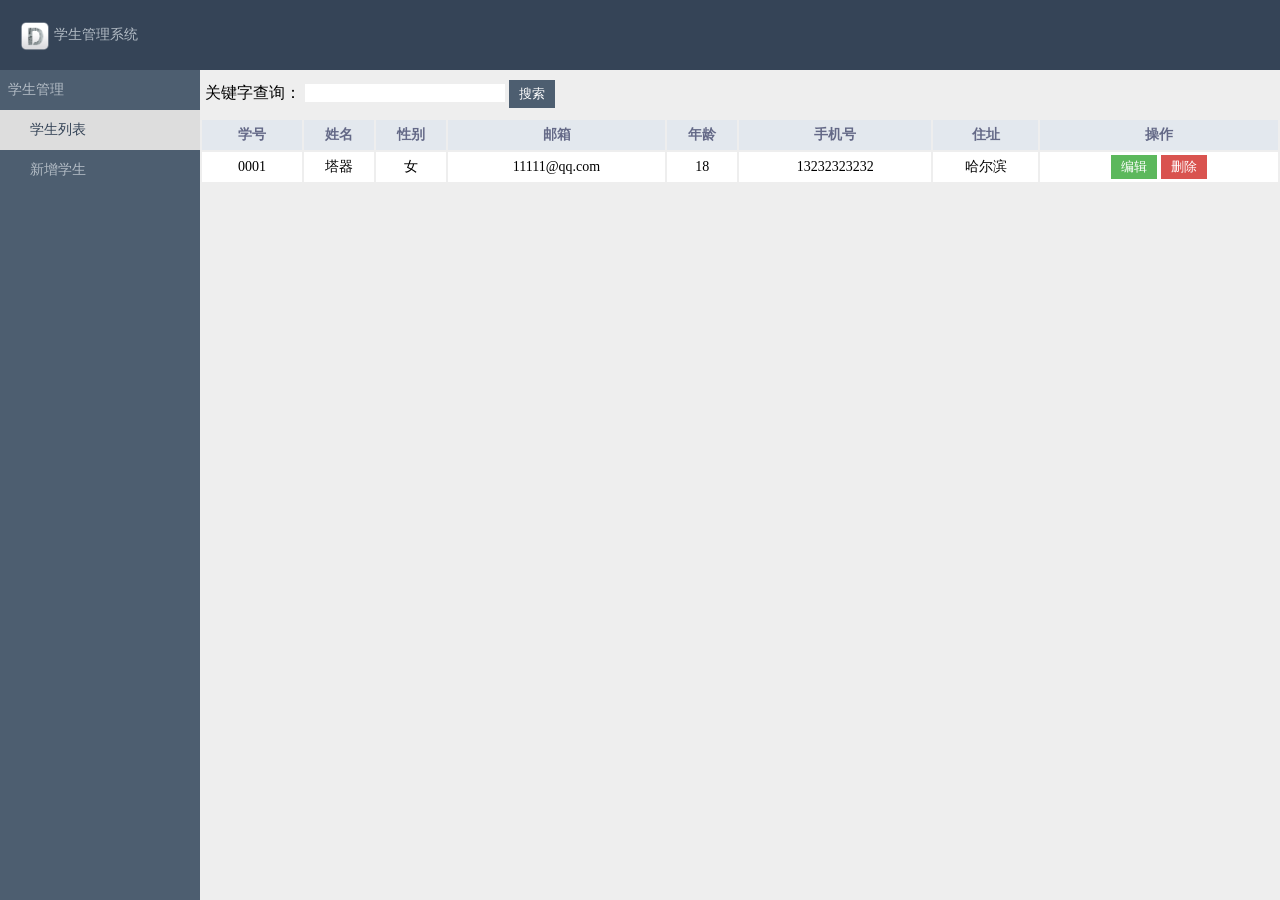
<file: index.html>
<!DOCTYPE html>
<html lang="en">
<head>
    <meta charset="UTF-8">
    <meta name="viewport" content="width=device-width, initial-scale=1.0">
    <meta http-equiv="X-UA-Compatible" content="ie=edge">
    <title>Document</title>
    <link rel="stylesheet" href="./index.css">
    <link rel="stylesheet" href="./turnpage/index.css">
    <link rel="icon" href="./images/logo.ico">
</head>
<body>
     <div class="header">
         <div class="logo">
             <img src="./images/logo.png" alt="渡一教育">
             <span>学生管理系统</span>
         </div>
     </div>
     <div class="menu">
         <dl class="menu-list">
             <dt>学生管理</dt>
             <dd class="active" data-id="student-list">学生列表</dd>
             <dd data-id="student-add">新增学生</dd>
         </dl>
     </div>
     <div class="content">
        <div id="student-add" >
            <form id="student-add-form" >
                <div><label for="name">姓名</label><input id="name" name="name" type="text"></div>
                <div><label for="sex">性别</label><input type="radio" name="sex" id="male" value="0" checked>
                    <label for="male" class="sex" >男</label><input type="radio" name="sex" value="1" id="female">
                    <label for="female" class="sex">女</label>
                </div>
                <div><label for="email">邮箱</label><input type="text" name="email" id="email"></div>
                <div><label for="number">学号</label><input type="text" id="number" name="sNo"></div>
                <div><label for="birth">出生年</label><input type="text" id="birth" name="birth"></div>
                <div><label for="phone">手机号</label><input type="text" id="phone" name="phone"></div>
                <div><label for="address">住址</label><input type="text" id="address" name="address"></div>
                <div><label for=""></label>
                
                    <input type="submit" id="student-add-btn" class="btn" value="提交">
                    <input type="reset" class="btn" value="重置">
                </div>
            </form>
        </div>
        <div id="student-list">
            <div class="search">
                <label for="search-inp">关键字查询：</label>
                <input type="text" id="search-inp">
                <button id="search-btn">搜索</button>
            </div>
            <table>
                <thead>
                    <tr>
                        <th width="100" >学号</th>
                        <th>姓名</th>
                        <th>性别</th>
                        <th>邮箱</th>
                        <th>年龄</th>
                        <th>手机号</th>
                        <th>住址</th>
                        <th>操作</th>
                    </tr>
                </thead>
                <tbody id="tbody">
                    <tr>
                        <td>0001</td>
                        <td>塔器</td>
                        <td>女</td>
                        <td>11111@qq.com</td>
                        <td>18</td>
                        <td>13232323232</td>
                        <td>哈尔滨</td>
                        <td>
                            <button class="btn edit">编辑</button>
                            <button class="btn delete">删除</button>
                        </td>
                    </tr>
                </tbody>
            </table>
            <div id="page"></div>
            <div class="modal">
                <div class="mask"></div>
                <div class="modal-content">
                    <h3>编辑表单</h3>
                    <form id="studnet-edit-form" >
                        <div><label for="edit-name">姓名</label><input id="edit-name" type="text" name="name"></div>
                        <div><label for="sex">性别</label><input type="radio" name="sex" id="edit-male" value="0" checked>
                            <label for="edit-male" class="sex" >男</label><input type="radio" name="sex" value="1" id="edit-female">
                            <label for="edit-female" class="sex">女</label>
                        </div>
                        <div><label for="edit-email">邮箱</label><input name="email" type="text" id="edit-email"></div>
                        <div><label for="edit-number">学号</label><input name="sNo" readonly type="text" id="edit-number"></div>
                        <div><label for="edit-birth">出生年</label><input name="birth" type="text" id="edit-birth"></div>
                        <div><label for="edit-phone">手机号</label><input name="phone" type="text" id="edit-phone"></div>
                        <div><label for="edit-address">住址</label><input type="text" name="address" id="edit-address"></div>
                        <div><label for=""></label>
                            <input type="submit" id="student-edit-btn" class="btn" value="提交">
                        </div>
                    </form>
                </div>
            </div>
        </div>
     </div>
     <script src="./jquery-3.3.1.js"></script>
     <script src="./turnpage/index.js"></script>
     <script src="./jqIndex.js"></script>
</body>
</html>
</file>
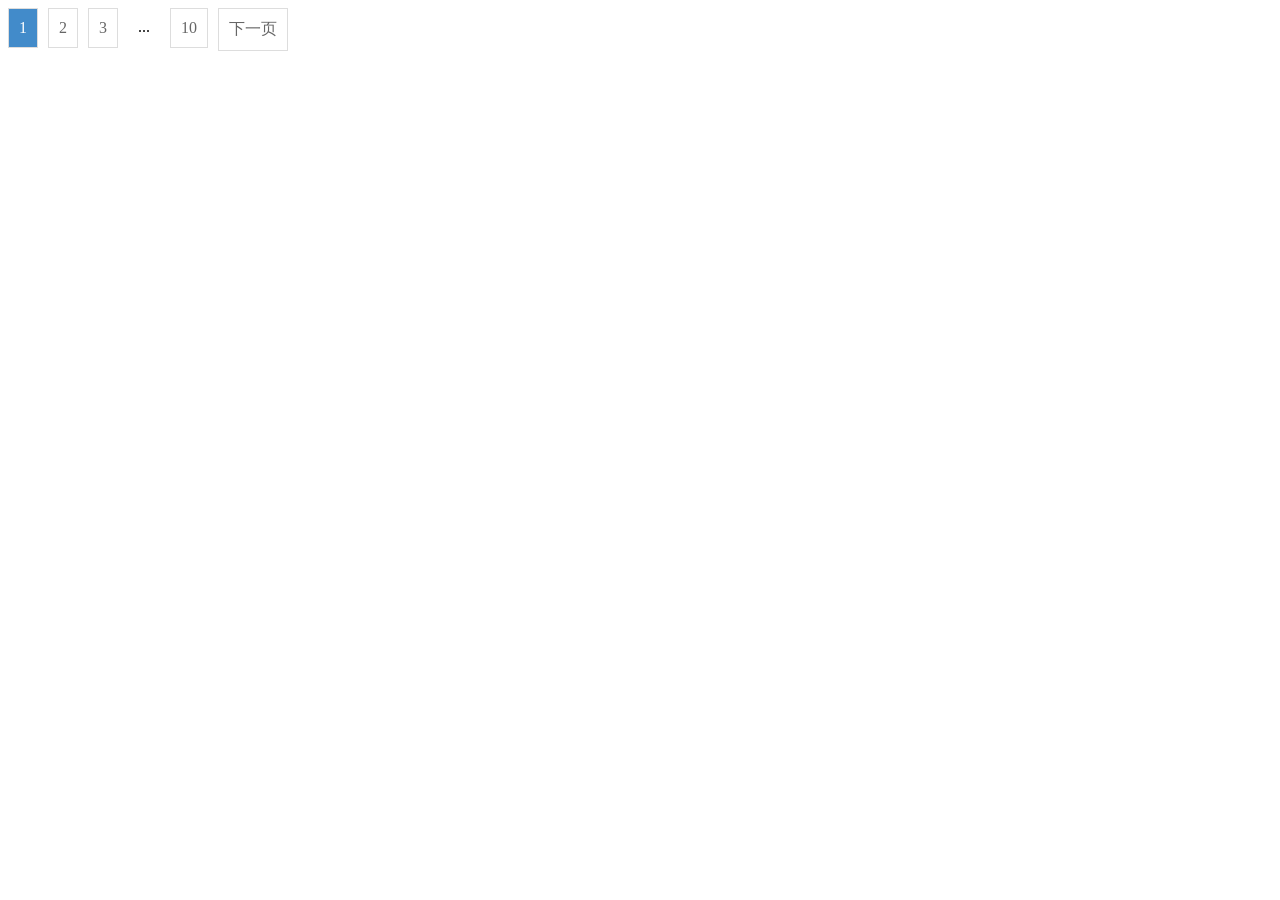
<file: turnpage/index.html>
<!DOCTYPE html>
<html lang="en">
<head>
  <meta charset="UTF-8">
  <meta name="viewport" content="width=device-width, initial-scale=1.0">
  <meta http-equiv="X-UA-Compatible" content="ie=edge">
  <title>Document</title>
  <link rel="stylesheet" href="./index.css">
</head>
<body>
    <div class="demo"></div>
    <script src="../jquery-3.3.1.js"></script>
    <script src="./index.js"></script>
    <script>
      $('.demo').turnpage({
        nowPage: 1,
        allPage: 10,
        changePage: function (page) {
          console.log(page)
        }
      })
    </script>
</body>
</html>
</file>
<file: index.css>
* {
    padding: 0;
    margin: 0;
}
html , body{
    height: 100%;
    overflow: hidden;
}
.header {
    height: 70px;
    background-color: #354457;
    line-height: 70px;
}
.header .logo {
    width: 200px;
    color: #b3bcc5;
    font-size: 14px;
    margin-left: 20px;
}
.header .logo img {
    width: 30px;
    height: 30px;
    vertical-align: middle;
}
.menu {
    width: 200px;
    height: calc(100% - 70px);
    background-color: #4d5e70;
    color: #b3bcc5;
    font-size: 14px;
    line-height: 40px;
    float: left;
}
.menu dl dt {
    padding-left: 8px;
}
.menu dl dd {
    padding-left: 30px;
    cursor: pointer;
}
.menu dl dd:hover {
    color: #354457;
    background-color: rgba(255, 255, 255, 0.5);
}
.menu dl dd.active {
    background-color: #ddd;
    color: #354457;
}
.content {
    /* calc() 用来计算不同的单位值
     */
    width: calc(100% - 200px);
    height:  calc(100% - 70px);
    float: left;
    background-color: #eee;
    position: relative;
}
.content > div {
    display: none;
    position: absolute;
    width: 100%;
    height: 100%;
}
.content div.content-active {
    display: block;
}
.content form {
    width: 450px;
    margin: 100px auto;
}
form label {
    width: 100px;
    text-align: right;
    display: inline-block;
    margin-right: 10px;
}
form label.sex {
    width: 20px;
}
form > div {
    margin: 10px;
}
#student-add-form .btn {
    padding: 5px 25px;
}
#student-list table {
    width: 100%;
    text-align: center;
    line-height: 30px;
    font-size: 14px;
}
#student-list table thead {
    background-color: #e3e8ee;
    color: #646987;
}
#student-list table tbody {
    background-color: #fff;
}

#student-list table .btn {
    border: none;
    outline: none;
    padding: 3px 10px;
    color: #fff;
}
#student-list table .btn.edit {
    background-color: #5cb85c;
}
#student-list table .btn.delete {
    background-color: #d9534f;
}
.modal {
    display: none;
    position: fixed;
    right: 0;
    left: 0;
    top: 0;
    bottom: 0;
}
.modal-content {
    position: absolute;
    left: 50%;
    top: 50%;
    margin-left: -250px;
    margin-top: -225px;
    width: 500px;
    height: 450px;
    background-color: #fff;
}
.mask {
    position: fixed;
    left: 0;
    top: 0;
    bottom: 0;
    right: 0;
    background-color: rgba(0, 0, 0, 0.5);
}
.content h3 {
    padding: 16px 30px;
}
#student-edit-form {
    margin-top: 0;;
}

.content #student-list {
    display: block;
}
.search {
    padding: 10px 5px;
}
.search #search-inp {
    border: none;
    outline: none;
    font-size: 16px;
}
.search #search-btn {
    background-color: #4d5e70;
    color: #fff;
    padding: 5px 10px;
    border: none;
    outline: none;
    cursor: pointer;
}
</file>
<file: turnpage/index.css>
ul.my-turn-page, ul.my-turn-page li{
  padding: 0;
  margin: 0;
}

ul.my-turn-page li {
  list-style: none;
  float: left;
  padding: 10px;
  border: 1px solid #ddd;
  color: #666;
  margin-right: 10px;
  cursor: pointer;
}
ul.my-turn-page span {
  float: left;
  margin-right: 10px;
  padding: 10px;
  /* vertical-align: middle; */
}
ul.my-turn-page li.current-page {
  background-color: #428bca;
  color: #fff;
}
</file>
